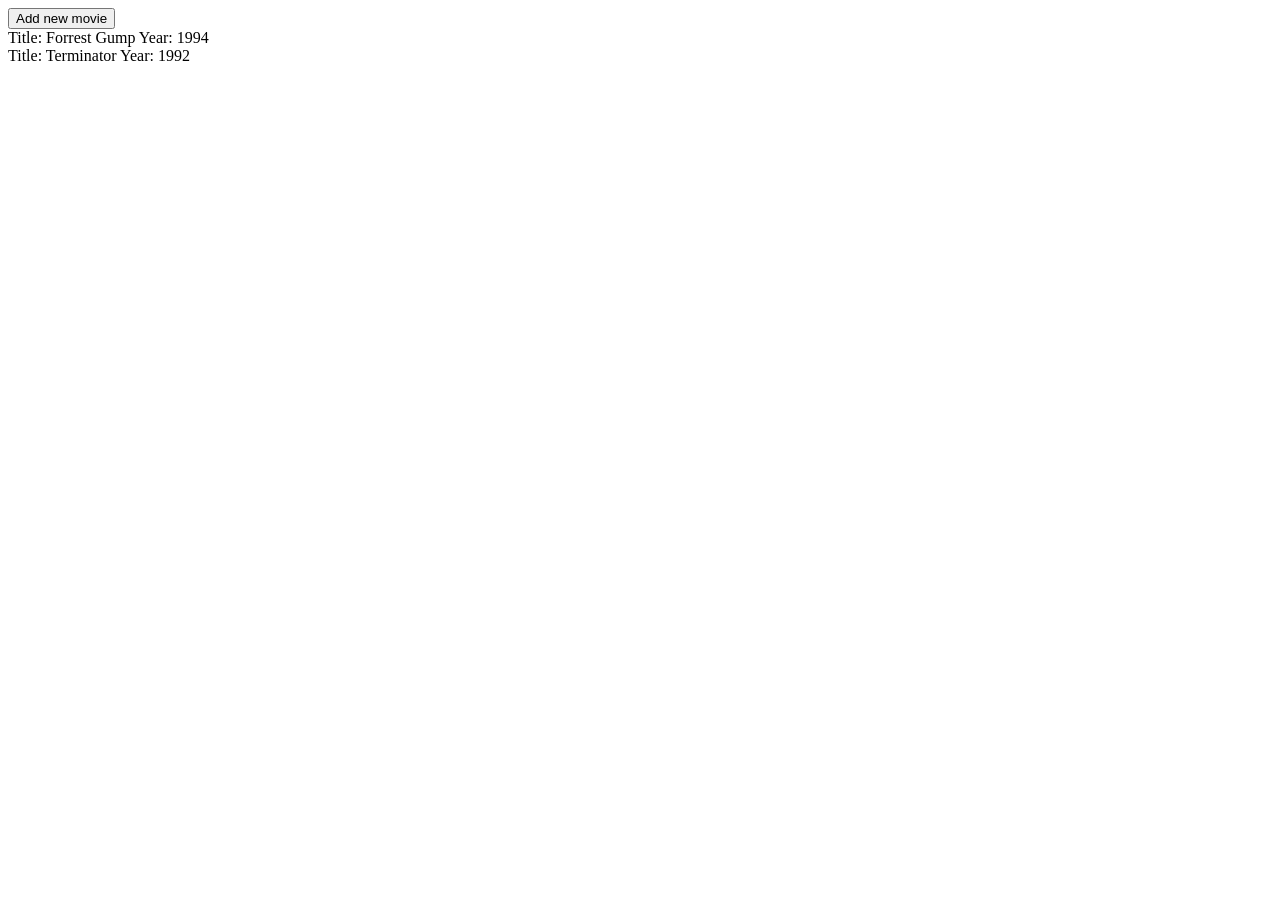
<file: cinema/index.html>
<!DOCTYPE html>
<html>
<head>
    <meta charset="utf-8" />
    <meta http-equiv="X-UA-Compatible" content="IE=edge">
    <title>Page Title</title>
    <meta name="viewport" content="width=device-width, initial-scale=1">
    <link rel="stylesheet" href="style.css">
    <script src="main.js" defer></script>
</head>
<body>
    <div id='movie-list'>
        <button id="addButton">Add new movie</button>
        <div id="new-movie-block" hidden>
            <label>Name:<input type="text" name="title" id="title"></label>
            <label>Year:<input type="text" name="year" id="year"></label>
            <label>Duration:<input type="text" name="duration" id="duration"></label>
            <label>Director:<input type="text" name="director" id="director"></label>
            <button id="add">Add</button>
        </div>
      
    </div>
</body>
</html>
</file>
<file: cinema/style.css>
#new-movie-block{
    margin: 10px;
}
#new-movie-block label{
    display: block;
}
</file>
